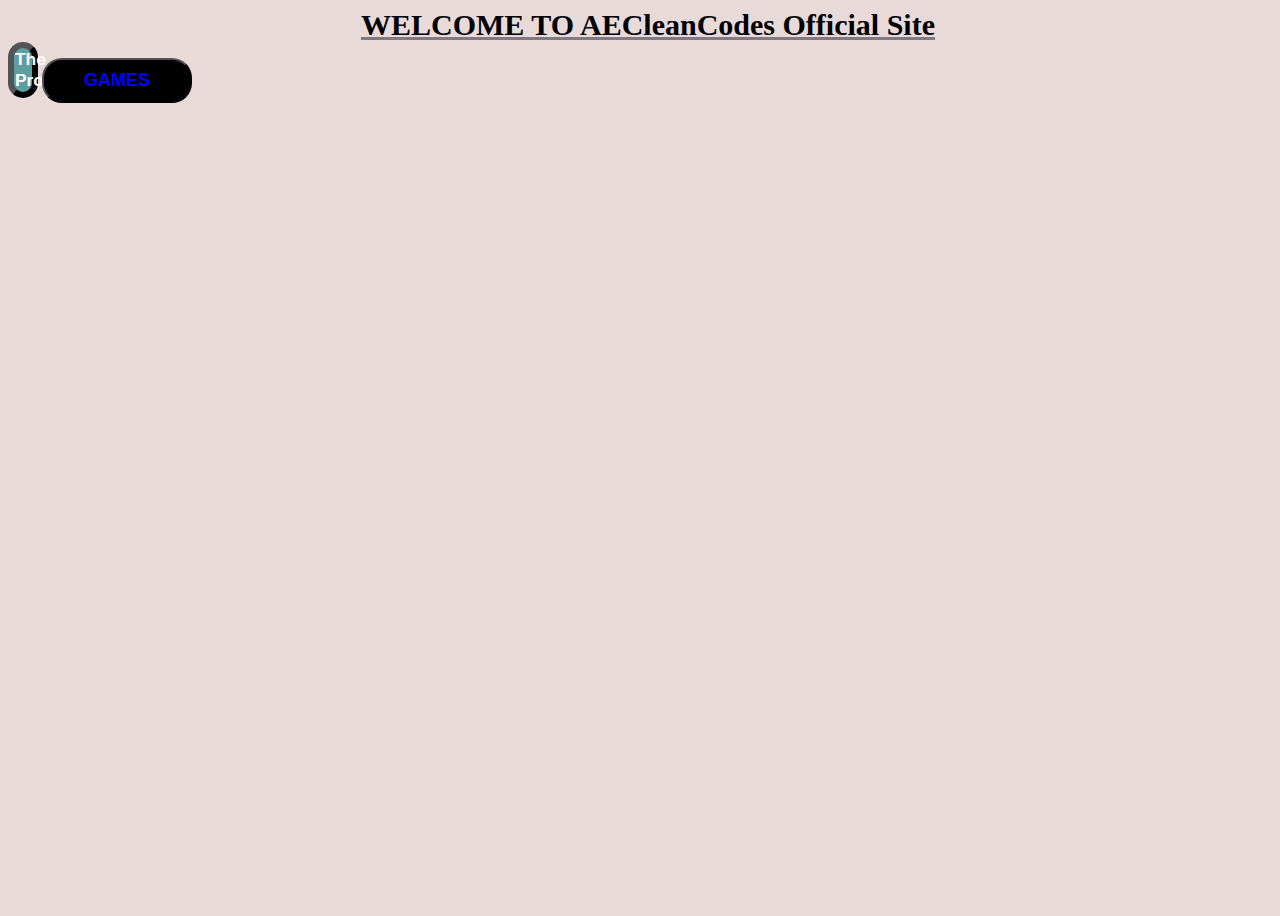
<file: index.html>
<!DOCTYPE html>
<html lang="en">
  <head>
    <meta charset="UTF-8" />
    <meta http-equiv="X-UA-Compatible" content="IE=edge" />
    <meta name="viewport" content="width=device-width, initial-scale=1.0" />
    <title>JAVASCRIPT WITH AECLEANCODES</title>
    <link rel="stylesheet" href=" \css\index\index.css" />
  </head>

  <body>
<div id="row">

  <div id="text">WELCOME TO AECleanCodes Official Site</div>
  <button id="btAuhtor" onclick="window.open('aboutAuthor.html','_self')">The Programmer</button>
  <button onclick="window.open('games.html','_self')" id="btGames"> GAMES</button>
</div>


    <script src=" \js\index.js"></script>
  </body>
</html>
</file>
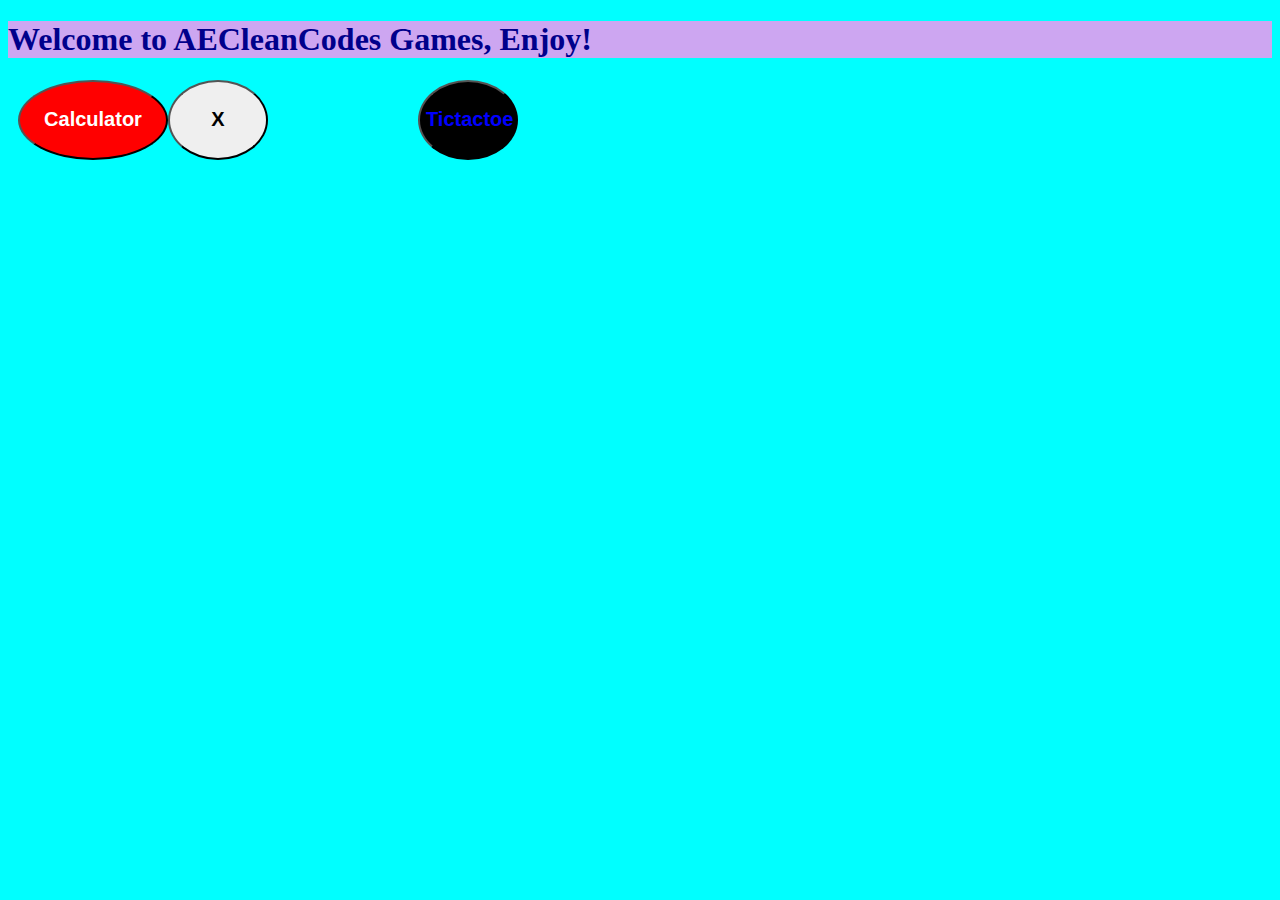
<file: games.html>
<!DOCTYPE html>
<html lang="en">
<head>
    <link rel="stylesheet" href="game.css">
    <meta charset="UTF-8">
    <meta http-equiv="X-UA-Compatible" content="IE=edge">
    <meta name="viewport" content="width=device-width, initial-scale=1.0">
    <title>Games</title>
</head>
<body>
<div class="d1">
    <h1>Welcome to  AECleanCodes Games, Enjoy! <br>
    </h1>
</div>

<div class="d11">
    <button id="btTic" >Tictactoe </button>

    <button onclick="window.open('calculator.html')" id="btCalc" >Calculator </button>
    <button onclick="window.open('multiplicationTable.html','_self')" id="btMult" >X </button>
</div>

</body>
</html>
</file>
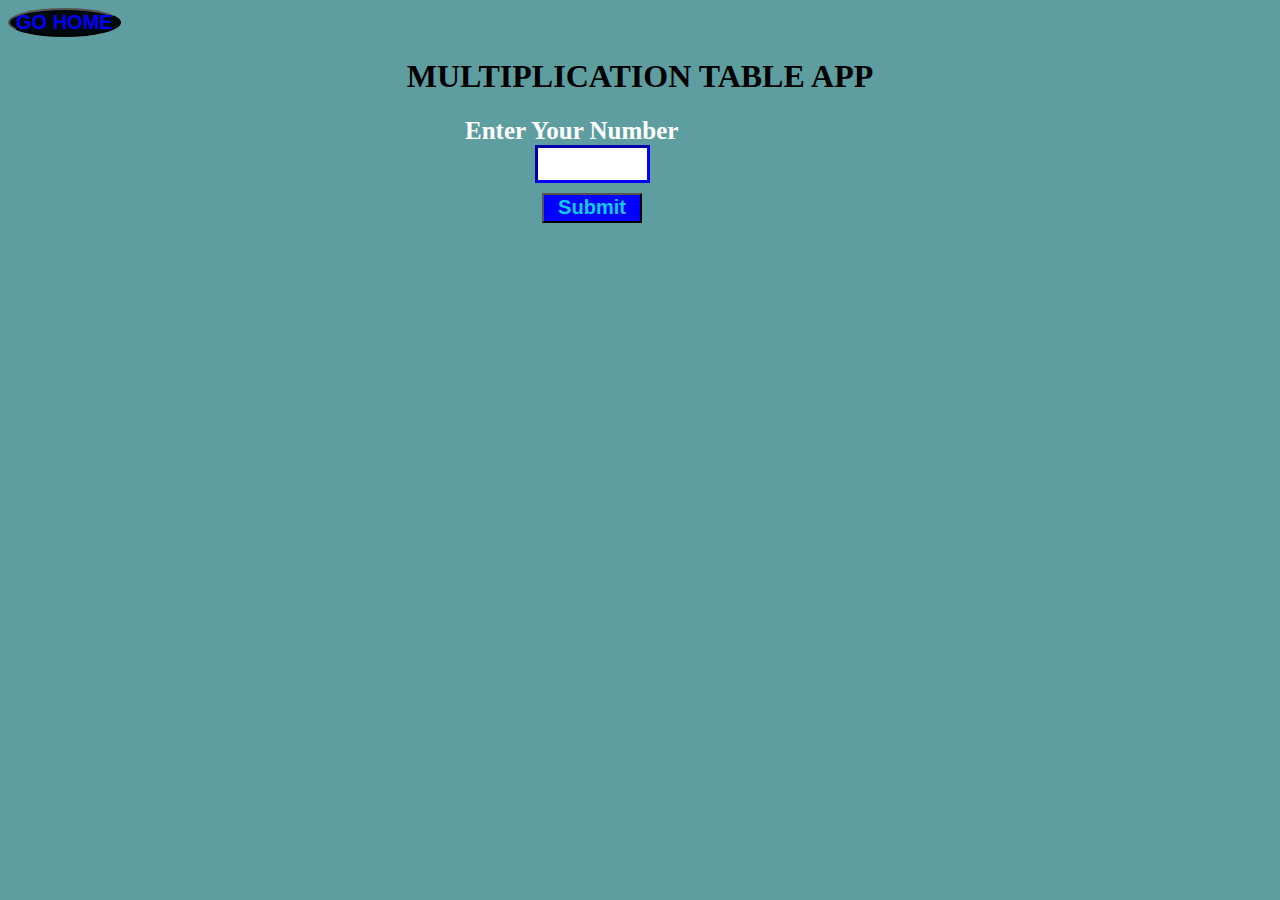
<file: multiplicationTable.html>
<!DOCTYPE html>
<html lang="en">
<head>
    <meta charset="UTF-8">
    <meta http-equiv="X-UA-Compatible" content="IE=edge">
    <meta name="viewport" content="width=device-width, initial-scale=1.0">
    <title>multiplicationTable</title>

    <link rel="stylesheet" href="multiplicationTable.css">
</head>
<body>
  <button onclick="window.open('index.html','_self') " id="btGoHome"> GO HOME </button>
  <h1 >MULTIPLICATION TABLE APP</h1> 
  <div class="d1">

  <span class="enter" >  Enter Your Number</span>
  <br>
    <input id="tf" type="text">
<br>
      <button onclick=" getMultiplicationtable()" id="submit">Submit</button>
      <br>
      <br>

<div   id="ta1" class="ta"> </div>

  </div> 



<script src="multiplicationTable.js">
    
</script>
</body>
</html>
</file>
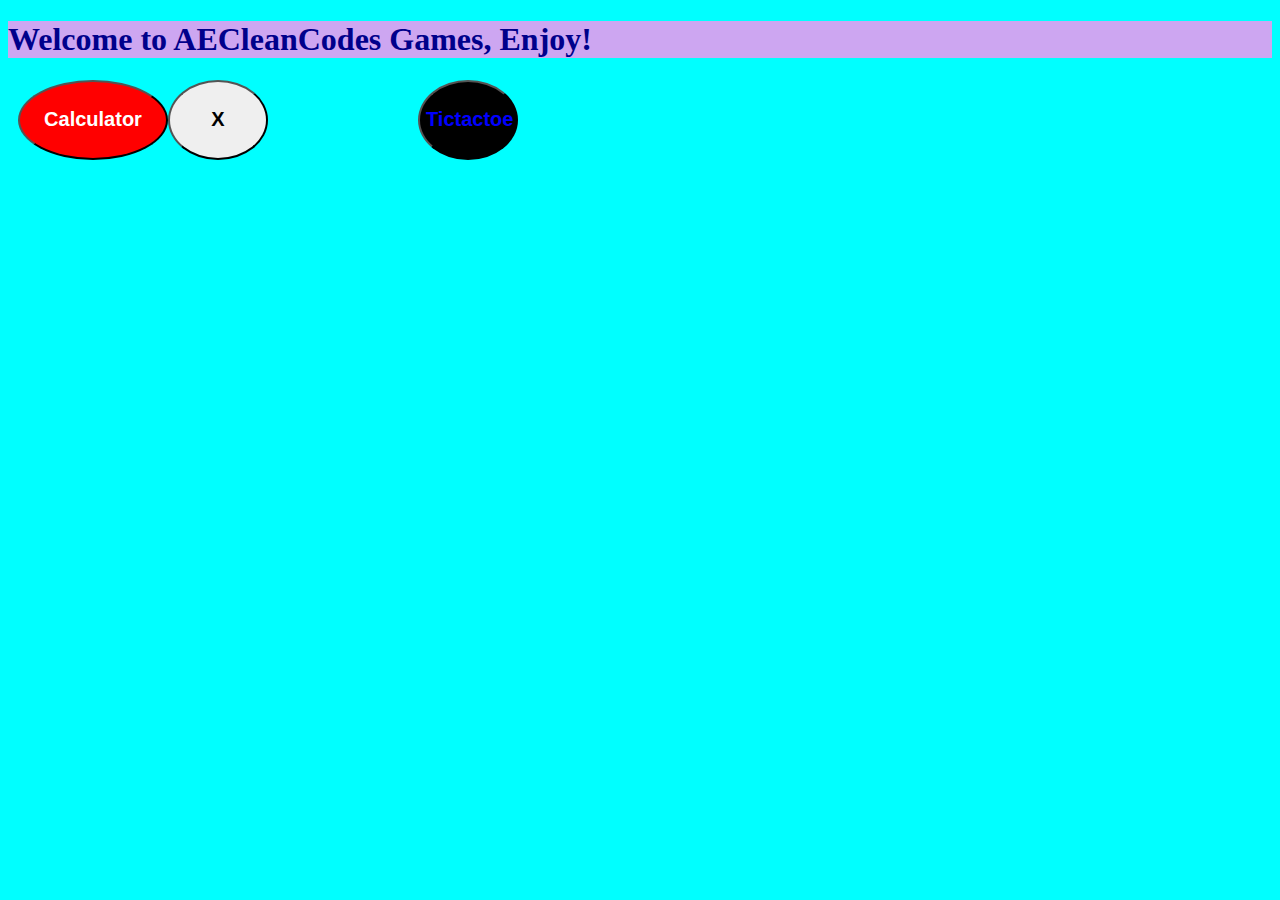
<file: games/games.html>
<!DOCTYPE html>
<html lang="en">
<head>
    <link rel="stylesheet" href="game.css">
    <meta charset="UTF-8">
    <meta http-equiv="X-UA-Compatible" content="IE=edge">
    <meta name="viewport" content="width=device-width, initial-scale=1.0">
    <title>Games</title>
</head>
<body>
<div class="d1">
    <h1>Welcome to  AECleanCodes Games, Enjoy! <br>
    </h1>
</div>

<div class="d11">
    <button id="btTic" >Tictactoe </button>

    <button onclick="window.open('/calculator/calculator.html')" id="btCalc" >Calculator </button>
    <button onclick="window.open('/multiplication/multiplicationTable.html','_self')" id="btMult" >X </button>
</div>

</body>
</html>
</file>
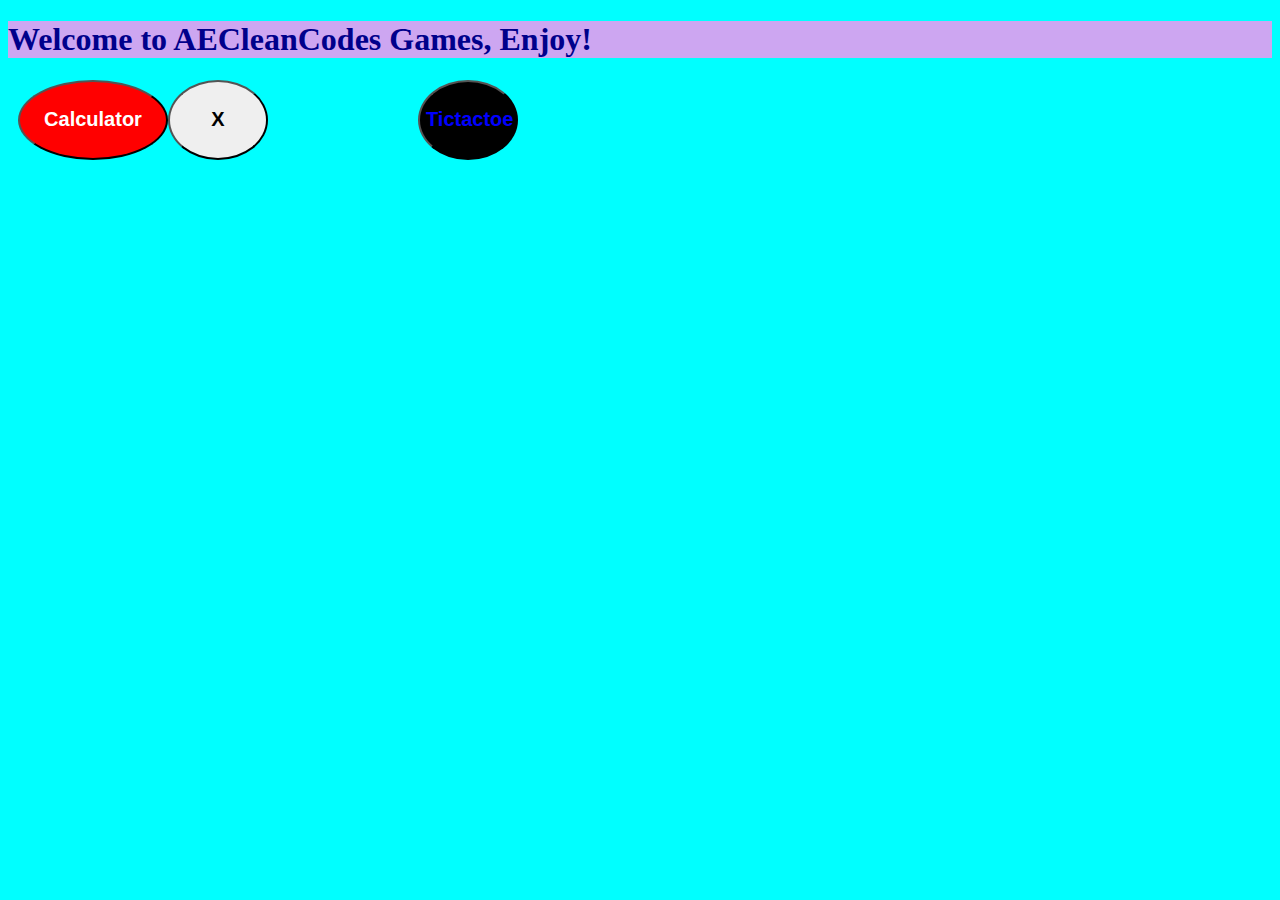
<file: html/games.html>
<!DOCTYPE html>
<html lang="en">
<head>
    <link rel="stylesheet" href=" \css\games\game.css">
    <meta charset="UTF-8">
    <meta http-equiv="X-UA-Compatible" content="IE=edge">
    <meta name="viewport" content="width=device-width, initial-scale=1.0">
    <title>Games</title>
</head>
<body>
<div class="d1">
    <h1>Welcome to  AECleanCodes Games, Enjoy! <br>
    </h1>
</div>

<div class="d11">
    <button id="btTic" >Tictactoe </button>

    <button onclick="window.open('calculator.html')" id="btCalc" >Calculator </button>
    <button onclick="window.open('multiplicationTable.html','_self')" id="btMult" >X </button>
</div>

</body>
</html>
</file>
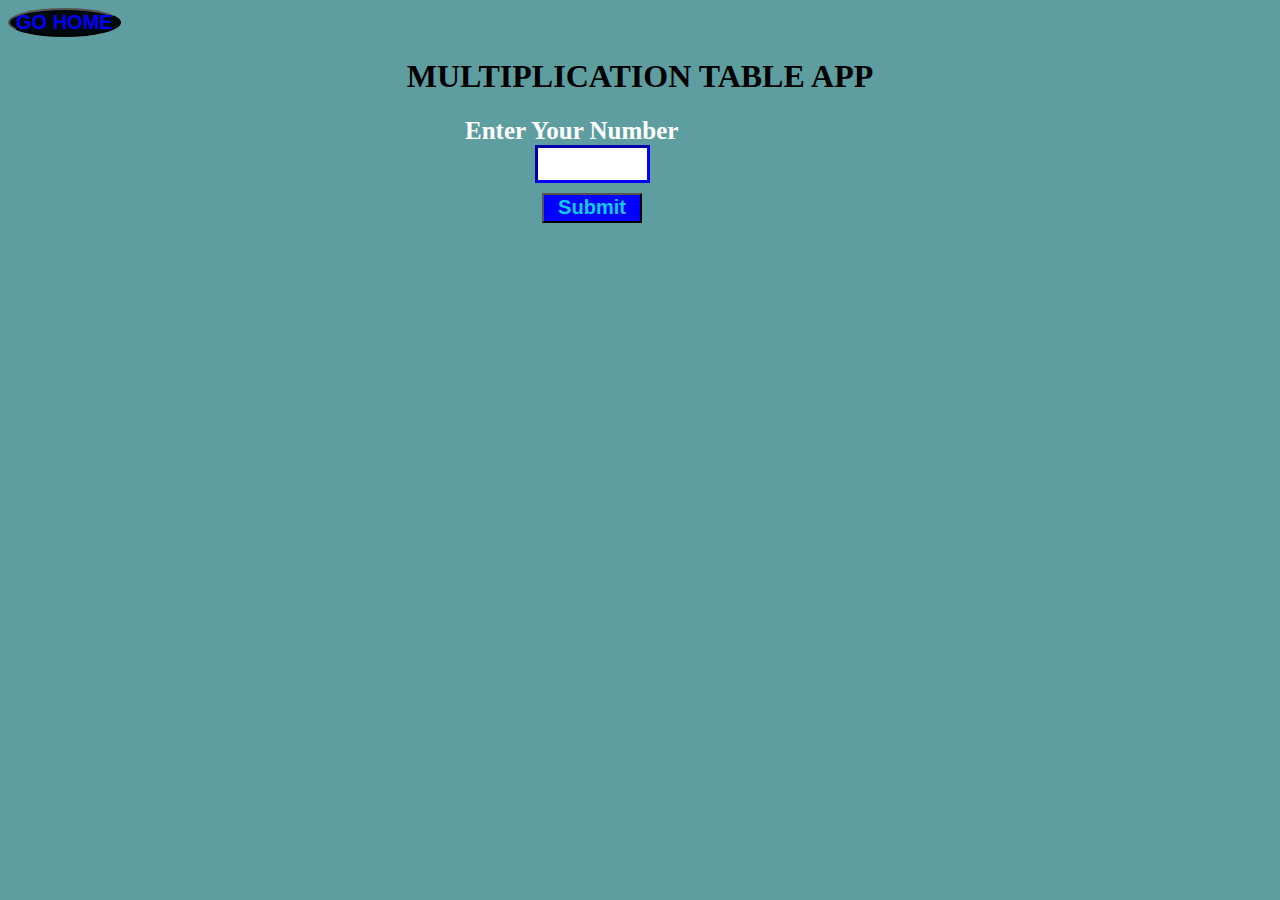
<file: multiplication/multiplicationTable.html>
<!DOCTYPE html>
<html lang="en">
<head>
    <meta charset="UTF-8">
    <meta http-equiv="X-UA-Compatible" content="IE=edge">
    <meta name="viewport" content="width=device-width, initial-scale=1.0">
    <title>multiplicationTable</title>

    <link rel="stylesheet" href="multiplicationTable.css">
</head>
<body>
  <button onclick="window.open('../index.html','_self') " id="btGoHome"> GO HOME </button>
  <h1 >MULTIPLICATION TABLE APP</h1> 
  <div class="d1">

  <span class="enter" >  Enter Your Number</span>
  <br>
    <input id="tf" type="text">
<br>
      <button onclick=" getMultiplicationtable()" id="submit">Submit</button>
      <br>
      <br>

<div   id="ta1" class="ta"> </div>

  </div> 



<script src="multiplicationTable.js">
    
</script>
</body>
</html>
</file>
<file: game.css>
body {
  background-color: cyan;
}
.d1 {
  width: 100%;
  background-color: rgb(205, 166, 241);
}
h1 {
  color: darkblue;

  animation-name: mh1;
  animation-duration: 5s;
  animation-iteration-count: infinite;
}


h1:hover{
    animation-play-state: paused;  
}

@keyframes mh1 {
  10% {
    color: darkmagenta;
    font-size: 50px;
  }
  100% {
    color: blueviolet;
  }

  100% {
    color: rgb(6, 21, 233);
    background-color: cyan;
  }

  10% {
    color: rgb(42, 8, 73);
    font-size: 20px;
  }
  10% {
    color: black;
    font-size: 20px;
    background-color: rgb(232, 231, 238);
  }
}
.d11 {
  align-items: center;
  width: 500px;
  margin: 10px;
}

button {
  width: 100px;
  height: 80px;

  font-size: 20px;
  font-weight: bold;
  border-radius: 50%;
}

#btTic {
  color: blue;
  background-color: black;
  float: right;

  animation-name: tic;
  animation-iteration-count: infinite;
  animation-duration:  5s;
}

#btCalc {
  width: 150px;
  background-color: red;
  color: white;
  float: left;
  animation-name: mcalcu;
  animation-iteration-count: infinite;
  animation-duration:  5s;
}

@keyframes tic {
  100% {
    transform: translatey(-100%);

  }

  10% {
    transform: translatey(500%);
    background-color: yellow;
    color: black;
  }

  50% {
    transform: translatey(500%);
    background-color: transparent
   
  }
  10% {
    transform: translatex(-500%);
    background-color: transparent
   
  }
}


@keyframes mcalcu{
    100%{
        transform: translatex(10%);
    
    }

    10%{
        transform: translateX(500%);
    }
}


button:hover{
    animation-play-state: paused;
}

@keyframes mult1 {

  
    50% {
      transform: translatey(500%);
      background-color: yellow;
      color: black;
    }
  
   50% {
      transform: translatey(500%);
    }

    10% {
        transform: translatex(500%);
      }
  }
  

  #btMult{
    animation-name: mult1;
    animation-iteration-count: infinite;
    animation-duration:  5s; 
  }
</file>
<file: multiplicationTable.css>
.d1{
background-color:transparent;
width: 350px;
align-items: center;
margin-left:  auto;
margin-right: auto;
}

#submit{
background-color: blue;
margin-left: 22%;
margin-top: 10px;
width: 100px;
height: 30px;
font-weight: bold;
font-size: 20px;
color: rgb(18, 204, 236);
}

#tf{
    width: 30%;
    height: 30px;
    margin-left: 20%;
    font-size: 25px;
    font-weight: bold;
    text-align: center;
    border-width: 3px;
    border-color: blue;
}

h1{
text-align: center;

}
body{
    background-color: cadetblue;
}
.enter{
    font-weight: bold;
    color: white;
    font-size: 25px;
}

button:hover{
    color: white;
    background-color: red;
}


.ta{
    background-color: transparent;
    border: transparent;
 
    color: white;
 
}

#ta1{
   width: 200px;
    white-space: pre-wrap;
    animation-name: btAnimation;
    animation-iteration-count: infinite;
    animation-duration: 10s;
    visibility: hidden;

}

@keyframes btAnimation {

    80% {
      background-color: rgb(6, 4, 124);
      color: white;
      transform: translatex(-100%);
    }

      
    80% {
        background-color: rgb(6, 4, 124);
        color: white;
        transform: translatex(100%);
      }

      50% {
        background-color: rgb(6, 4, 124);
        color: white;
        transform: translatey(80%);
      }
  }

  #ta1:hover{
      animation-play-state: paused;
  }


  #btGoHome {
    font-size: 20px;
    font-weight: bold;
    background-color: rgb(0, 8, 8);
    color: blue;
    border-radius: 100%;
  
    animation-name: anGohome;
    animation-duration: 5s;
    animation-iteration-count: infinite;
  }
  
  @keyframes anGohome {
    60% {
      background-color: rgb(94, 99, 94);
      color: rgb(240, 239, 239);
      transform: translateX(80%);
    }
    100% {
      transform: translatex(500%);
    }
  }
</file>
<file: games/game.css>
body {
  background-color: cyan;
}
.d1 {
  width: 100%;
  background-color: rgb(205, 166, 241);
}
h1 {
  color: darkblue;

  animation-name: mh1;
  animation-duration: 5s;
  animation-iteration-count: infinite;
}


h1:hover{
    animation-play-state: paused;  
}

@keyframes mh1 {
  10% {
    color: darkmagenta;
    font-size: 50px;
  }
  100% {
    color: blueviolet;
  }

  100% {
    color: rgb(6, 21, 233);
    background-color: cyan;
  }

  10% {
    color: rgb(42, 8, 73);
    font-size: 20px;
  }
  10% {
    color: black;
    font-size: 20px;
    background-color: rgb(232, 231, 238);
  }
}
.d11 {
  align-items: center;
  width: 500px;
  margin: 10px;
}

button {
  width: 100px;
  height: 80px;

  font-size: 20px;
  font-weight: bold;
  border-radius: 50%;
}

#btTic {
  color: blue;
  background-color: black;
  float: right;

  animation-name: tic;
  animation-iteration-count: infinite;
  animation-duration:  5s;
}

#btCalc {
  width: 150px;
  background-color: red;
  color: white;
  float: left;
  animation-name: mcalcu;
  animation-iteration-count: infinite;
  animation-duration:  5s;
}

@keyframes tic {
  100% {
    transform: translatey(-100%);

  }

  10% {
    transform: translatey(500%);
    background-color: yellow;
    color: black;
  }

  50% {
    transform: translatey(500%);
    background-color: transparent
   
  }
  10% {
    transform: translatex(-500%);
    background-color: transparent
   
  }
}


@keyframes mcalcu{
    100%{
        transform: translatex(10%);
    
    }

    10%{
        transform: translateX(500%);
    }
}


button:hover{
    animation-play-state: paused;
}

@keyframes mult1 {

  
    50% {
      transform: translatey(500%);
      background-color: yellow;
      color: black;
    }
  
   50% {
      transform: translatey(500%);
    }

    10% {
        transform: translatex(500%);
      }
  }
  

  #btMult{
    animation-name: mult1;
    animation-iteration-count: infinite;
    animation-duration:  5s; 
  }
</file>
<file: multiplication/multiplicationTable.css>
.d1{
background-color:transparent;
width: 350px;
align-items: center;
margin-left:  auto;
margin-right: auto;
}

#submit{
background-color: blue;
margin-left: 22%;
margin-top: 10px;
width: 100px;
height: 30px;
font-weight: bold;
font-size: 20px;
color: rgb(18, 204, 236);
}

#tf{
    width: 30%;
    height: 30px;
    margin-left: 20%;
    font-size: 25px;
    font-weight: bold;
    text-align: center;
    border-width: 3px;
    border-color: blue;
}

h1{
text-align: center;

}
body{
    background-color: cadetblue;
}
.enter{
    font-weight: bold;
    color: white;
    font-size: 25px;
}

button:hover{
    color: white;
    background-color: red;
}


.ta{
    background-color: transparent;
    border: transparent;
 
    color: white;
 
}

#ta1{
   width: 200px;
    white-space: pre-wrap;
    animation-name: btAnimation;
    animation-iteration-count: infinite;
    animation-duration: 10s;
    visibility: hidden;

}

@keyframes btAnimation {

    80% {
      background-color: rgb(6, 4, 124);
      color: white;
      transform: translatex(-100%);
    }

      
    80% {
        background-color: rgb(6, 4, 124);
        color: white;
        transform: translatex(100%);
      }

      50% {
        background-color: rgb(6, 4, 124);
        color: white;
        transform: translatey(80%);
      }
  }

  #ta1:hover{
      animation-play-state: paused;
  }


  #btGoHome {
    font-size: 20px;
    font-weight: bold;
    background-color: rgb(0, 8, 8);
    color: blue;
    border-radius: 100%;
  
    animation-name: anGohome;
    animation-duration: 5s;
    animation-iteration-count: infinite;
  }
  
  @keyframes anGohome {
    60% {
      background-color: rgb(94, 99, 94);
      color: rgb(240, 239, 239);
      transform: translateX(80%);
    }
    100% {
      transform: translatex(500%);
    }
  }
</file>
